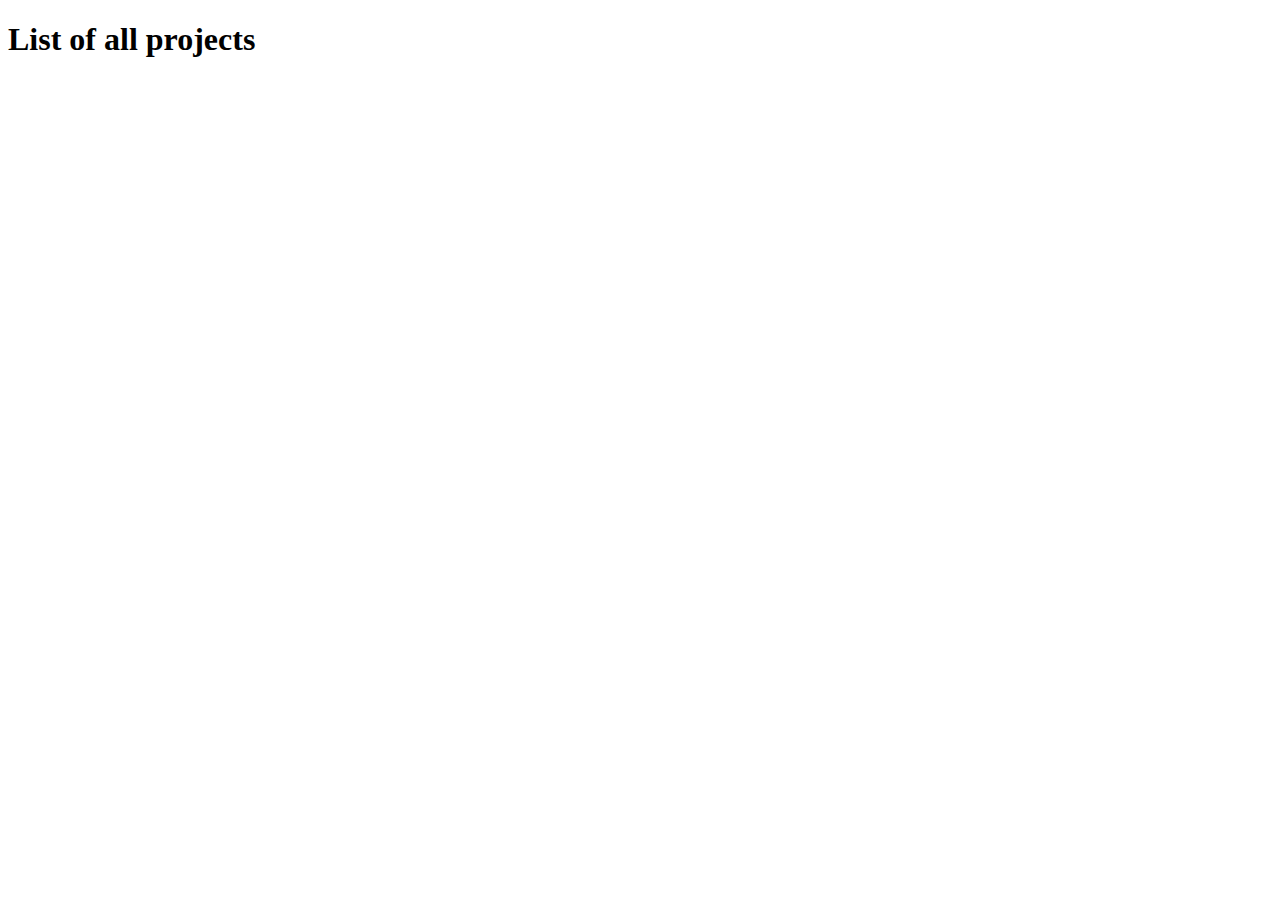
<file: index.html>
<!DOCTYPE html>
<html lang="en">
    <head>
        <meta charset="UTF-8" />
        <meta name="viewport" content="width=device-width, initial-scale=1.0" />
        <title>JS Projects Index Page</title>
    </head>
    <body>
        <h1>List of all projects</h1>
    </body>
</html>
</file>
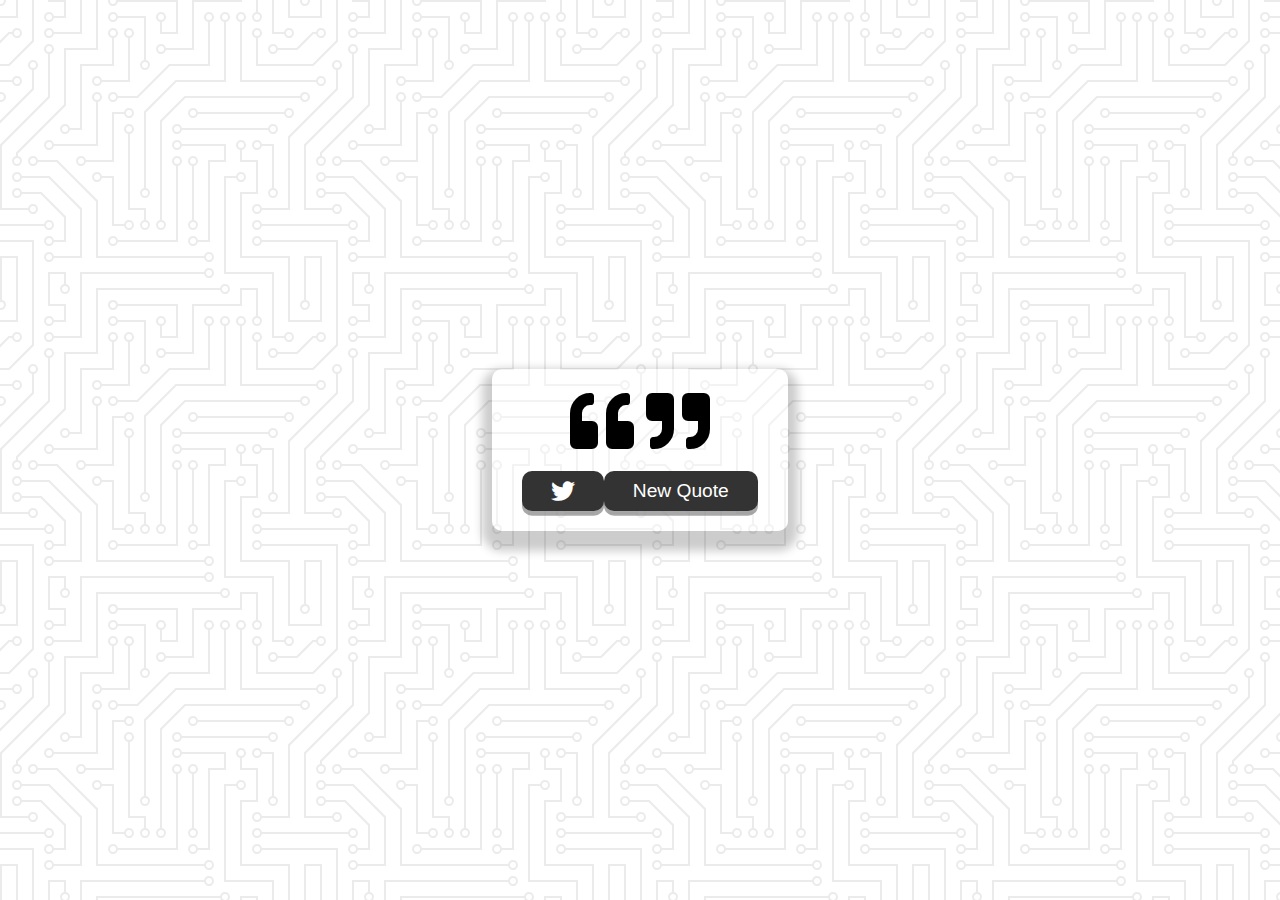
<file: 01_quotegenerator/index.html>
<!DOCTYPE html>
<html lang="en">
    <head>
        <meta charset="UTF-8" />
        <meta name="viewport" content="width=device-width, initial-scale=1.0" />
        <title>Quote Generator</title>
        <link rel="icon" type="image/png" href="favicon.png" />

        <!-- Old Favicon - Grab Icon From Google (Might be unsupported in the future) -->
        <!-- <link
            rel="icon"
            type="image/png"
            href="https://s2.googleusercontent.com/s2/favicons?domain=jacinto.design"
        /> -->

        <link
            rel="stylesheet"
            href="https://cdnjs.cloudflare.com/ajax/libs/font-awesome/5.10.2/css/all.min.css"
        />
        <link rel="stylesheet" href="style.css" />
    </head>
    <body>
        <!-- Quote Container -->
        <div id="quote-container" hidden="true">
            <!-- Quote -->
            <div class="quote-text">
                <i class="fas fa-quote-left"></i>
                <span id="quote"> </span>
                <i class="fas fa-quote-right"></i>
            </div>
            <!-- Author -->
            <div class="quote-author">
                <span id="author"></span>
            </div>
            <!-- Buttons -->
            <div class="button-container">
                <button class="twitter-button" id="twitter" title="Tweet this!">
                    <i class="fab fa-twitter"></i>
                </button>
                <button id="new-quote">New Quote</button>
            </div>
        </div>
        <!-- Loader -->

        <div class="loader" id="loader"></div>
        <!-- Scripts -->
        <!-- <script src="script.js"></script> -->
        <script src="getquote.js"></script>
    </body>
</html>
</file>
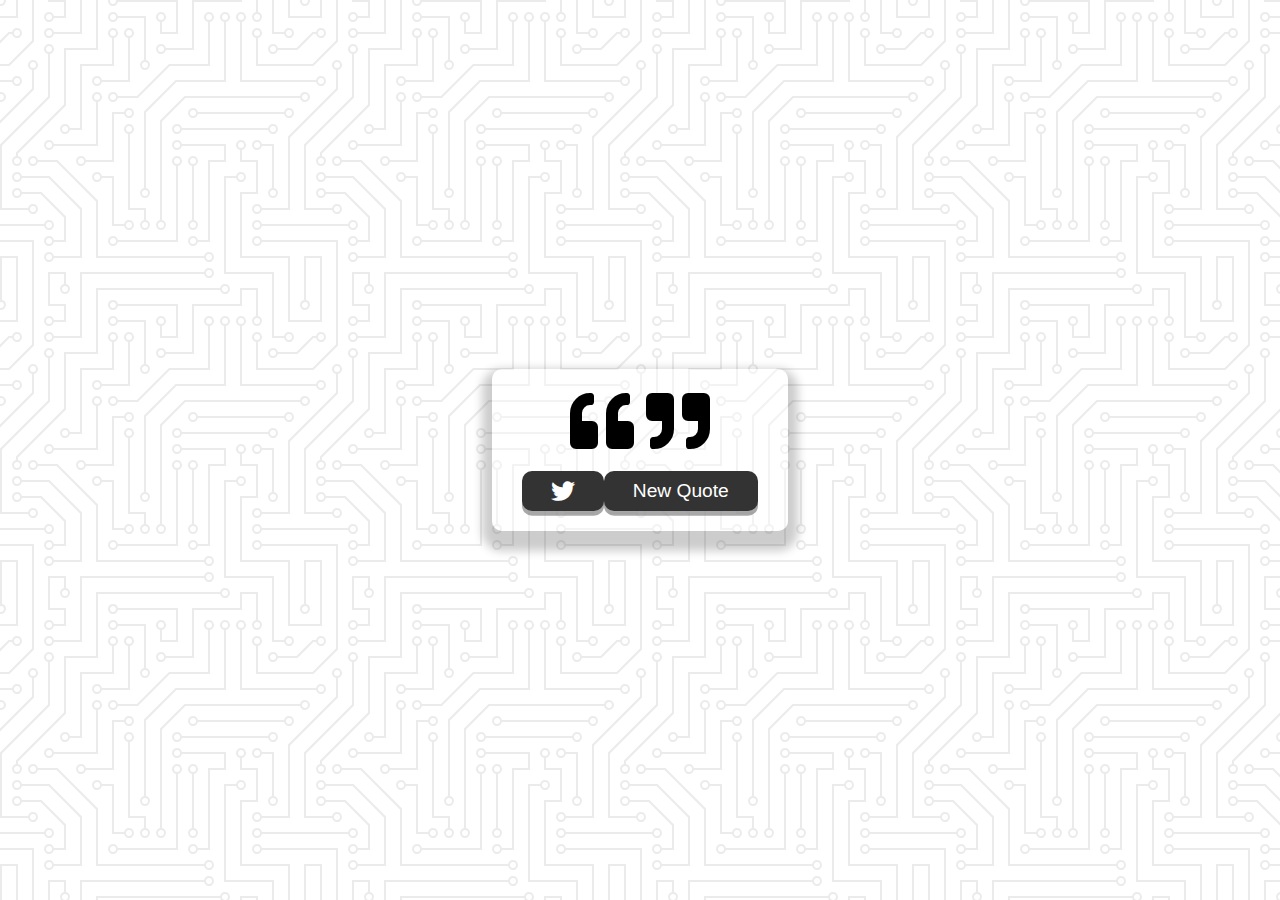
<file: 01_quotegenerator/index2.html>
<!DOCTYPE html>
<html lang="en">
    <head>
        <meta charset="UTF-8" />
        <meta name="viewport" content="width=device-width, initial-scale=1.0" />
        <title>Quote Generator</title>
        <link rel="icon" type="image/png" href="favicon.png" />

        <!-- Old Favicon - Grab Icon From Google (Might be unsupported in the future) -->
        <!-- <link
            rel="icon"
            type="image/png"
            href="https://s2.googleusercontent.com/s2/favicons?domain=jacinto.design"
        /> -->

        <link
            rel="stylesheet"
            href="https://cdnjs.cloudflare.com/ajax/libs/font-awesome/5.10.2/css/all.min.css"
        />
        <link rel="stylesheet" href="style.css" />
    </head>
    <body>
        <div class="quote-container" id="quote-container" hidden="true">
            <div class="quote-text">
                <i class="fas fa-quote-left"></i>
                <span id="quote"></span>
                <i class="fas fa-quote-right"></i>
            </div>
            <div class="quote-author">
                <span id="author"></span>
            </div>
            <div class="button-container">
                <button class="twitter-button" id="twitter" title="Tweet Quote">
                    <i class="fab fa-twitter"></i>
                </button>
                <button id="new-quote">New Quote</button>
            </div>
        </div>
        <div class="loader" id="loader"></div>

        <script src="getquote2.js"></script>
    </body>
</html>
</file>
<file: 01_quotegenerator/style.css>
@import url("https://fonts.googleapis.com/css2?family=Montserrat:ital,wght@0,100;0,200;0,400;0,600;0,700;0,800;1,100&display=swap");

html {
    box-sizing: border-box;
}

body {
    margin: 0;
    min-height: 100vh;
    background-color: #ffffff;
    background-image: url("data:image/svg+xml,%3Csvg xmlns='http://www.w3.org/2000/svg' viewBox='0 0 304 304' width='304' height='304'%3E%3Cpath fill='%23000000' fill-opacity='0.08' d='M44.1 224a5 5 0 1 1 0 2H0v-2h44.1zm160 48a5 5 0 1 1 0 2H82v-2h122.1zm57.8-46a5 5 0 1 1 0-2H304v2h-42.1zm0 16a5 5 0 1 1 0-2H304v2h-42.1zm6.2-114a5 5 0 1 1 0 2h-86.2a5 5 0 1 1 0-2h86.2zm-256-48a5 5 0 1 1 0 2H0v-2h12.1zm185.8 34a5 5 0 1 1 0-2h86.2a5 5 0 1 1 0 2h-86.2zM258 12.1a5 5 0 1 1-2 0V0h2v12.1zm-64 208a5 5 0 1 1-2 0v-54.2a5 5 0 1 1 2 0v54.2zm48-198.2V80h62v2h-64V21.9a5 5 0 1 1 2 0zm16 16V64h46v2h-48V37.9a5 5 0 1 1 2 0zm-128 96V208h16v12.1a5 5 0 1 1-2 0V210h-16v-76.1a5 5 0 1 1 2 0zm-5.9-21.9a5 5 0 1 1 0 2H114v48H85.9a5 5 0 1 1 0-2H112v-48h12.1zm-6.2 130a5 5 0 1 1 0-2H176v-74.1a5 5 0 1 1 2 0V242h-60.1zm-16-64a5 5 0 1 1 0-2H114v48h10.1a5 5 0 1 1 0 2H112v-48h-10.1zM66 284.1a5 5 0 1 1-2 0V274H50v30h-2v-32h18v12.1zM236.1 176a5 5 0 1 1 0 2H226v94h48v32h-2v-30h-48v-98h12.1zm25.8-30a5 5 0 1 1 0-2H274v44.1a5 5 0 1 1-2 0V146h-10.1zm-64 96a5 5 0 1 1 0-2H208v-80h16v-14h-42.1a5 5 0 1 1 0-2H226v18h-16v80h-12.1zm86.2-210a5 5 0 1 1 0 2H272V0h2v32h10.1zM98 101.9V146H53.9a5 5 0 1 1 0-2H96v-42.1a5 5 0 1 1 2 0zM53.9 34a5 5 0 1 1 0-2H80V0h2v34H53.9zm60.1 3.9V66H82v64H69.9a5 5 0 1 1 0-2H80V64h32V37.9a5 5 0 1 1 2 0zM101.9 82a5 5 0 1 1 0-2H128V37.9a5 5 0 1 1 2 0V82h-28.1zm16-64a5 5 0 1 1 0-2H146v44.1a5 5 0 1 1-2 0V18h-26.1zm102.2 270a5 5 0 1 1 0 2H98v14h-2v-16h124.1zM242 149.9V160h16v34h-16v62h48v48h-2v-46h-48v-66h16v-30h-16v-12.1a5 5 0 1 1 2 0zM53.9 18a5 5 0 1 1 0-2H64V2H48V0h18v18H53.9zm112 32a5 5 0 1 1 0-2H192V0h50v2h-48v48h-28.1zm-48-48a5 5 0 0 1-9.8-2h2.07a3 3 0 1 0 5.66 0H178v34h-18V21.9a5 5 0 1 1 2 0V32h14V2h-58.1zm0 96a5 5 0 1 1 0-2H137l32-32h39V21.9a5 5 0 1 1 2 0V66h-40.17l-32 32H117.9zm28.1 90.1a5 5 0 1 1-2 0v-76.51L175.59 80H224V21.9a5 5 0 1 1 2 0V82h-49.59L146 112.41v75.69zm16 32a5 5 0 1 1-2 0v-99.51L184.59 96H300.1a5 5 0 0 1 3.9-3.9v2.07a3 3 0 0 0 0 5.66v2.07a5 5 0 0 1-3.9-3.9H185.41L162 121.41v98.69zm-144-64a5 5 0 1 1-2 0v-3.51l48-48V48h32V0h2v50H66v55.41l-48 48v2.69zM50 53.9v43.51l-48 48V208h26.1a5 5 0 1 1 0 2H0v-65.41l48-48V53.9a5 5 0 1 1 2 0zm-16 16V89.41l-34 34v-2.82l32-32V69.9a5 5 0 1 1 2 0zM12.1 32a5 5 0 1 1 0 2H9.41L0 43.41V40.6L8.59 32h3.51zm265.8 18a5 5 0 1 1 0-2h18.69l7.41-7.41v2.82L297.41 50H277.9zm-16 160a5 5 0 1 1 0-2H288v-71.41l16-16v2.82l-14 14V210h-28.1zm-208 32a5 5 0 1 1 0-2H64v-22.59L40.59 194H21.9a5 5 0 1 1 0-2H41.41L66 216.59V242H53.9zm150.2 14a5 5 0 1 1 0 2H96v-56.6L56.6 162H37.9a5 5 0 1 1 0-2h19.5L98 200.6V256h106.1zm-150.2 2a5 5 0 1 1 0-2H80v-46.59L48.59 178H21.9a5 5 0 1 1 0-2H49.41L82 208.59V258H53.9zM34 39.8v1.61L9.41 66H0v-2h8.59L32 40.59V0h2v39.8zM2 300.1a5 5 0 0 1 3.9 3.9H3.83A3 3 0 0 0 0 302.17V256h18v48h-2v-46H2v42.1zM34 241v63h-2v-62H0v-2h34v1zM17 18H0v-2h16V0h2v18h-1zm273-2h14v2h-16V0h2v16zm-32 273v15h-2v-14h-14v14h-2v-16h18v1zM0 92.1A5.02 5.02 0 0 1 6 97a5 5 0 0 1-6 4.9v-2.07a3 3 0 1 0 0-5.66V92.1zM80 272h2v32h-2v-32zm37.9 32h-2.07a3 3 0 0 0-5.66 0h-2.07a5 5 0 0 1 9.8 0zM5.9 0A5.02 5.02 0 0 1 0 5.9V3.83A3 3 0 0 0 3.83 0H5.9zm294.2 0h2.07A3 3 0 0 0 304 3.83V5.9a5 5 0 0 1-3.9-5.9zm3.9 300.1v2.07a3 3 0 0 0-1.83 1.83h-2.07a5 5 0 0 1 3.9-3.9zM97 100a3 3 0 1 0 0-6 3 3 0 0 0 0 6zm0-16a3 3 0 1 0 0-6 3 3 0 0 0 0 6zm16 16a3 3 0 1 0 0-6 3 3 0 0 0 0 6zm16 16a3 3 0 1 0 0-6 3 3 0 0 0 0 6zm0 16a3 3 0 1 0 0-6 3 3 0 0 0 0 6zm-48 32a3 3 0 1 0 0-6 3 3 0 0 0 0 6zm16 16a3 3 0 1 0 0-6 3 3 0 0 0 0 6zm32 48a3 3 0 1 0 0-6 3 3 0 0 0 0 6zm-16 16a3 3 0 1 0 0-6 3 3 0 0 0 0 6zm32-16a3 3 0 1 0 0-6 3 3 0 0 0 0 6zm0-32a3 3 0 1 0 0-6 3 3 0 0 0 0 6zm16 32a3 3 0 1 0 0-6 3 3 0 0 0 0 6zm32 16a3 3 0 1 0 0-6 3 3 0 0 0 0 6zm0-16a3 3 0 1 0 0-6 3 3 0 0 0 0 6zm-16-64a3 3 0 1 0 0-6 3 3 0 0 0 0 6zm16 0a3 3 0 1 0 0-6 3 3 0 0 0 0 6zm16 96a3 3 0 1 0 0-6 3 3 0 0 0 0 6zm0 16a3 3 0 1 0 0-6 3 3 0 0 0 0 6zm16 16a3 3 0 1 0 0-6 3 3 0 0 0 0 6zm16-144a3 3 0 1 0 0-6 3 3 0 0 0 0 6zm0 32a3 3 0 1 0 0-6 3 3 0 0 0 0 6zm16-32a3 3 0 1 0 0-6 3 3 0 0 0 0 6zm16-16a3 3 0 1 0 0-6 3 3 0 0 0 0 6zm-96 0a3 3 0 1 0 0-6 3 3 0 0 0 0 6zm0 16a3 3 0 1 0 0-6 3 3 0 0 0 0 6zm16-32a3 3 0 1 0 0-6 3 3 0 0 0 0 6zm96 0a3 3 0 1 0 0-6 3 3 0 0 0 0 6zm-16-64a3 3 0 1 0 0-6 3 3 0 0 0 0 6zm16-16a3 3 0 1 0 0-6 3 3 0 0 0 0 6zm-32 0a3 3 0 1 0 0-6 3 3 0 0 0 0 6zm0-16a3 3 0 1 0 0-6 3 3 0 0 0 0 6zm-16 0a3 3 0 1 0 0-6 3 3 0 0 0 0 6zm-16 0a3 3 0 1 0 0-6 3 3 0 0 0 0 6zm-16 0a3 3 0 1 0 0-6 3 3 0 0 0 0 6zM49 36a3 3 0 1 0 0-6 3 3 0 0 0 0 6zm-32 0a3 3 0 1 0 0-6 3 3 0 0 0 0 6zm32 16a3 3 0 1 0 0-6 3 3 0 0 0 0 6zM33 68a3 3 0 1 0 0-6 3 3 0 0 0 0 6zm16-48a3 3 0 1 0 0-6 3 3 0 0 0 0 6zm0 240a3 3 0 1 0 0-6 3 3 0 0 0 0 6zm16 32a3 3 0 1 0 0-6 3 3 0 0 0 0 6zm-16-64a3 3 0 1 0 0-6 3 3 0 0 0 0 6zm0 16a3 3 0 1 0 0-6 3 3 0 0 0 0 6zm-16-32a3 3 0 1 0 0-6 3 3 0 0 0 0 6zm80-176a3 3 0 1 0 0-6 3 3 0 0 0 0 6zm16 0a3 3 0 1 0 0-6 3 3 0 0 0 0 6zm-16-16a3 3 0 1 0 0-6 3 3 0 0 0 0 6zm32 48a3 3 0 1 0 0-6 3 3 0 0 0 0 6zm16-16a3 3 0 1 0 0-6 3 3 0 0 0 0 6zm0-32a3 3 0 1 0 0-6 3 3 0 0 0 0 6zm112 176a3 3 0 1 0 0-6 3 3 0 0 0 0 6zm-16 16a3 3 0 1 0 0-6 3 3 0 0 0 0 6zm0 16a3 3 0 1 0 0-6 3 3 0 0 0 0 6zm0 16a3 3 0 1 0 0-6 3 3 0 0 0 0 6zM17 180a3 3 0 1 0 0-6 3 3 0 0 0 0 6zm0 16a3 3 0 1 0 0-6 3 3 0 0 0 0 6zm0-32a3 3 0 1 0 0-6 3 3 0 0 0 0 6zm16 0a3 3 0 1 0 0-6 3 3 0 0 0 0 6zM17 84a3 3 0 1 0 0-6 3 3 0 0 0 0 6zm32 64a3 3 0 1 0 0-6 3 3 0 0 0 0 6zm16-16a3 3 0 1 0 0-6 3 3 0 0 0 0 6z'%3E%3C/path%3E%3C/svg%3E");
    color: #000000;
    font-family: Montserrat, sans-serif;
    font-weight: 500;
    text-align: center;
    display: flex;
    align-items: center;
    justify-content: center;
}

#quote-container {
    width: auto;
    max-width: 900px;
    padding: 20px 30px;
    border-radius: 10px;
    background-color: rgba(255, 255, 255, 0.4);
    box-shadow: 0 10px 10px 10px rgba(0, 0, 0, 0.2);
}

.quote-text {
    font-size: 2.75rem;
}

.long-quote {
    font-size: 2rem;
}

.fa-quote-left {
    font-size: 4rem;
}

.fa-quote-right {
    font-size: 4rem;
}

.quote-author {
    margin-top: 15px;
    font-size: 2rem;
    font-weight: 800;
    font-style: italic;
}

.button-container {
    margin-top: 15px;
    display: flex;
    justify-content: space-between;
}

button {
    cursor: pointer;
    font-size: 1.2rem;
    height: 2.5rem;
    border: none;
    border-radius: 10px;
    color: #ffffff;
    background-color: #333;
    outline: none;
    padding: 0.5rem 1.8rem;
    box-shadow: 0 0.3rem rgba(121, 121, 121, 0.65);
}

button:hover {
    filter: brightness(110%);
}

button:active {
    transform: translate(0, 0.3rem);
    box-shadow: 0 0.1rem rgba(255, 255, 255, 0.65);
}

.twitter-button:hover {
    color: #38a1f3;
}

.fa-twitter {
    font-size: 1.5rem;
}

/* Loader */
.loader {
    border: 16px solid #f3f3f3; /* Light grey */
    border-top: 16px solid #01090f; /* Blue */
    border-radius: 50%;
    width: 120px;
    height: 120px;
    animation: spin 2s linear infinite;
}

@keyframes spin {
    0% {
        transform: rotate(0deg);
    }
    100% {
        transform: rotate(360deg);
    }
}

/* Media Query: Tablet or Smaller */
@media screen and (max-width: 1000px) {
    #quote-container {
        margin: auto 10px;
    }

    .quote-text {
        font-size: 2.5rem;
    }
}
</file>
